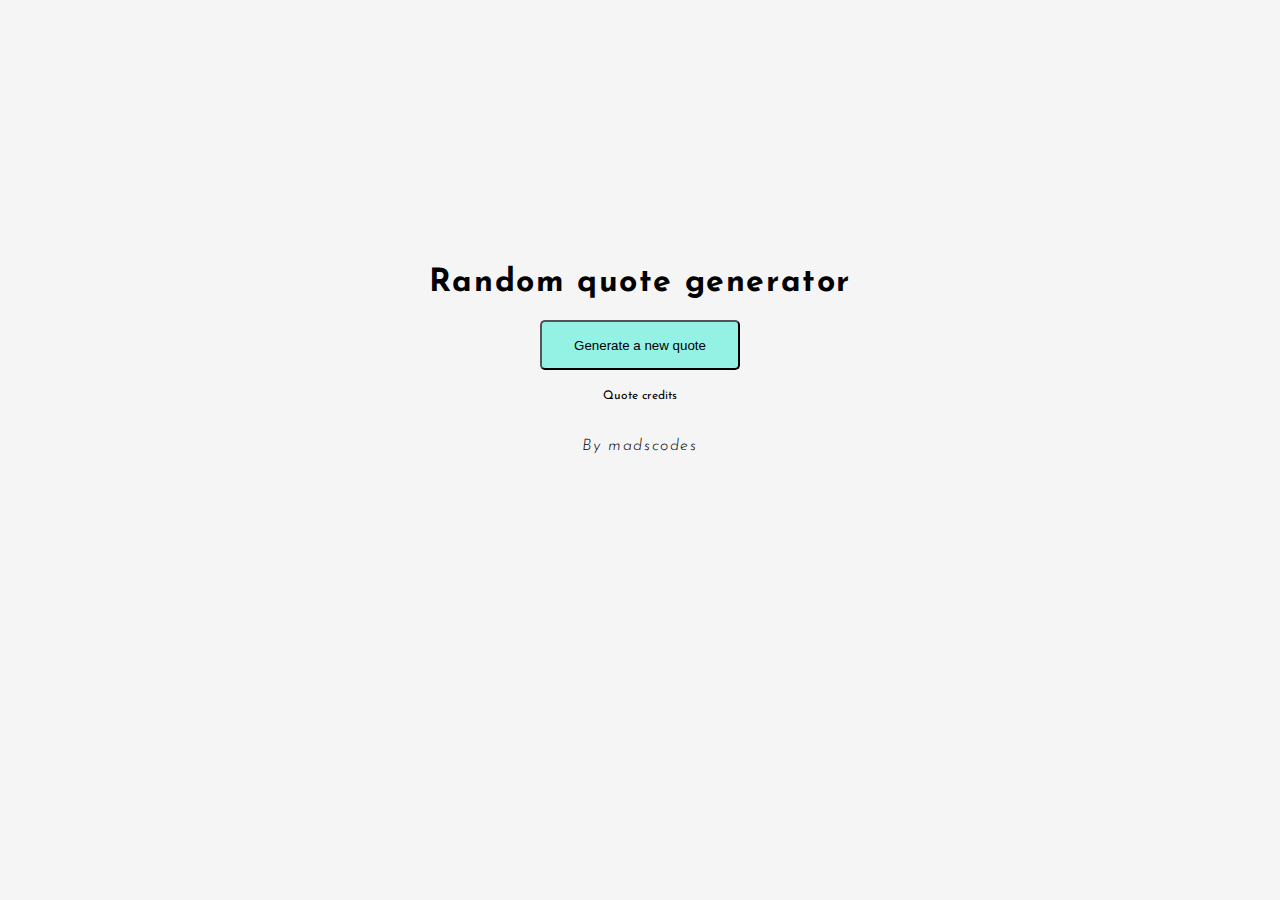
<file: index.html>
<!DOCTYPE html>
<html lang="en">
<head>
    <meta charset="UTF-8">
    <meta http-equiv="X-UA-Compatible" content="IE=edge">
    <meta name="viewport" content="width=device-width, initial-scale=1.0">
    <link rel="stylesheet" href="styles.css">
    <link rel="preconnect" href="https://fonts.googleapis.com">
<link rel="preconnect" href="https://fonts.gstatic.com" crossorigin>
<link href="https://fonts.googleapis.com/css2?family=Josefin+Sans:ital,wght@0,400;0,700;1,300;1,500&display=swap" rel="stylesheet">
    <title>Quote Generator</title>
</head>
<body>
    <div class="container">
    <h1>Random quote generator</h1>
    <button>Generate a new quote</button>
    <a href="https://www.growthengineering.co.uk/70-quotes-about-learning/#:~:text=Learning%20Quotes%3A%20The%20All%2DTime,Jiddu%20Krishnamurti">Quote credits</a>
    <p id="credits">By madscodes</p>
</div>
</body>
<script src="app.js"></script>
</html>
</file>
<file: styles.css>
body {
    background-color: whitesmoke;
    font-family: 'Josefin Sans', sans-serif;
}

.container {
    width: 100%; 
    height: 700px; 
    display: flex;           
    flex-direction: column;
    align-items: center;
    justify-content: center;  
}

button {
    width: 200px;
    height: 50px;
    margin: 0px 20px 20px 20px;
    background-color: rgb(148, 242, 228);
    color: black;
    border-radius: 5px;
    font-weight: 400;
}

h1 {
    text-align: center;
    color: black;
    letter-spacing: 0.1rem;
    font-style: bold;
    font-weight: 700;
}

p {
    color: black;
    font-weight: 300;
    text-align: center;
    font-size: 16px;
    letter-spacing: 0.1rem;
    margin-left: 30rem;
    margin-right: 30rem;
    font-style: italic;
    font-weight: 300;
    padding-top: 20px;
}

a {
    text-align: center;
    color: black;
    font-size: 12px;
    text-decoration: none;
}

/* tablet / mobile styling */
@media only screen and (max-width: 1700px) {
    
p {
    font-size: 16px;
    margin-left: 5rem;
    margin-right: 5rem;
}

}
</file>
